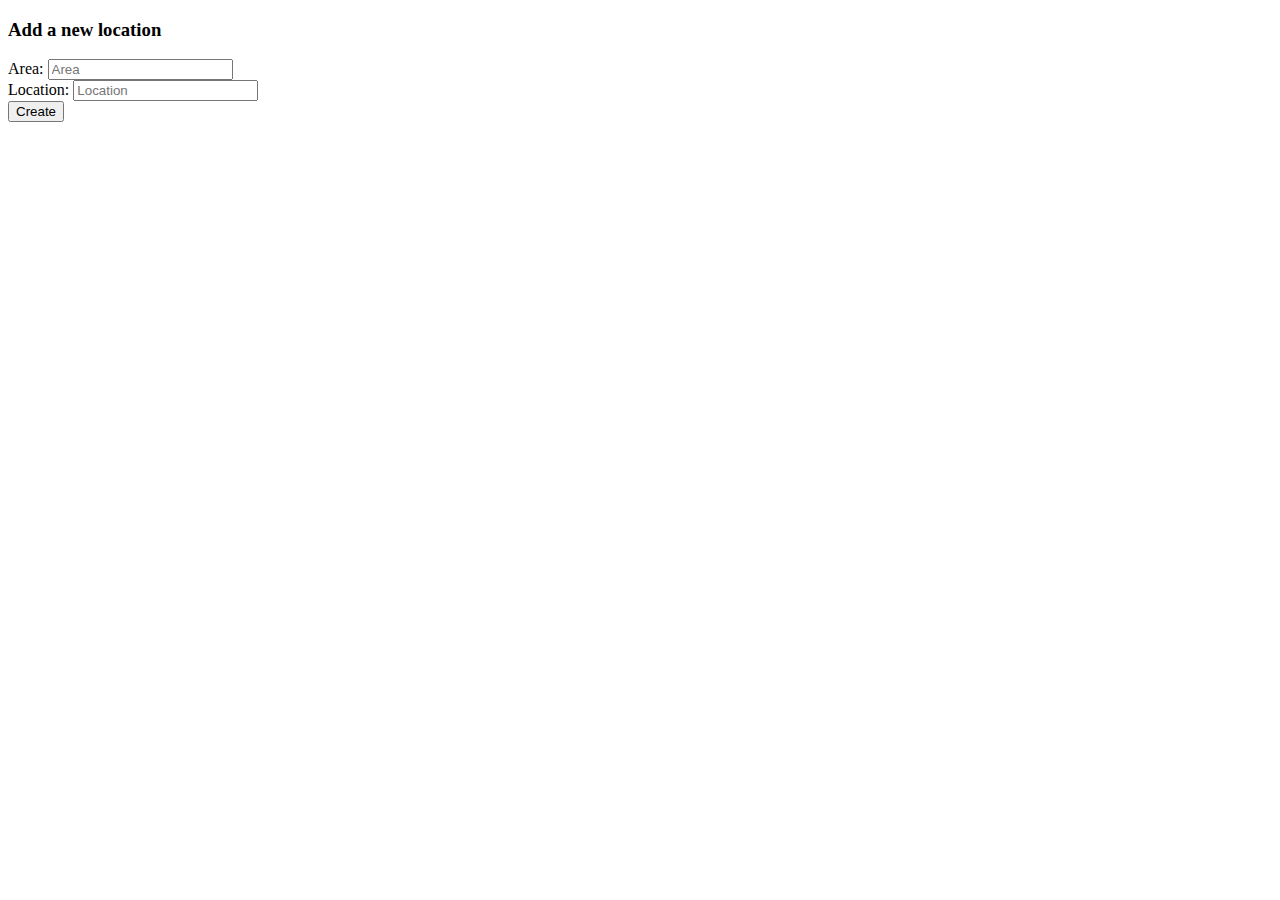
<file: templates/new_poll.html>
<!DOCTYPE html>
<html lang="en">
<head>
    <meta charset="UTF-8">
    <title>Add a new location</title>
</head>
<body>
    <h3>Add a new location</h3>
    <form action= {{ url_for("create_poll") }} method="post">
        <label for="poll">
            Area:
            <input type="text" name="area" placeholder="Area">
        </label><br>

        <label for="option1">
            Location:
            <input type="text" name="location" placeholder="Location">
        </label><br>

        <input type="submit" value="Create">
        
    </form>
</body>
</html>
</file>
